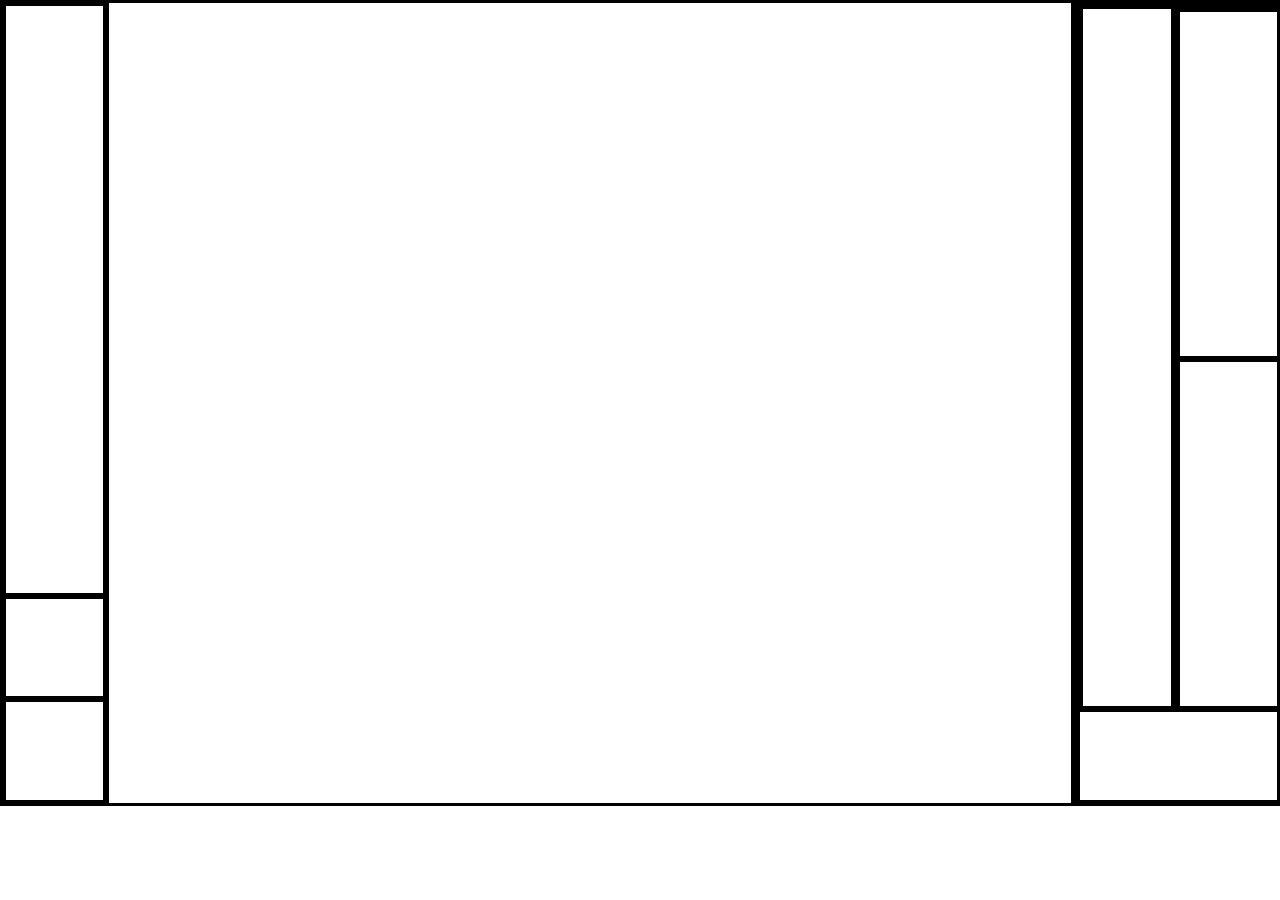
<file: Desktop/layoutTraining/layout1/index.html>
<!DOCTYPE html>
<html lang="ko">
<head>
  <meta charset="UTF-8">
  <meta name="viewport" content="width=device-width, initial-scale=1.0">
  <link rel="stylesheet" href="style.css">
  <title>flex예제</title>
</head>
<body>
  <div>
    <div>
      <div></div>
      <div></div>
      <div></div>
    </div>
    <!-- 1 -->
    <div></div>
    <!-- 2 -->

    <div>
      <div>
        <div></div>
        <div>
          <div></div>
          <div></div>
        </div>
      </div>
      <div></div>
    </div>
    <!-- 3 -->
  </div>
  
</body>
</html>
</file>
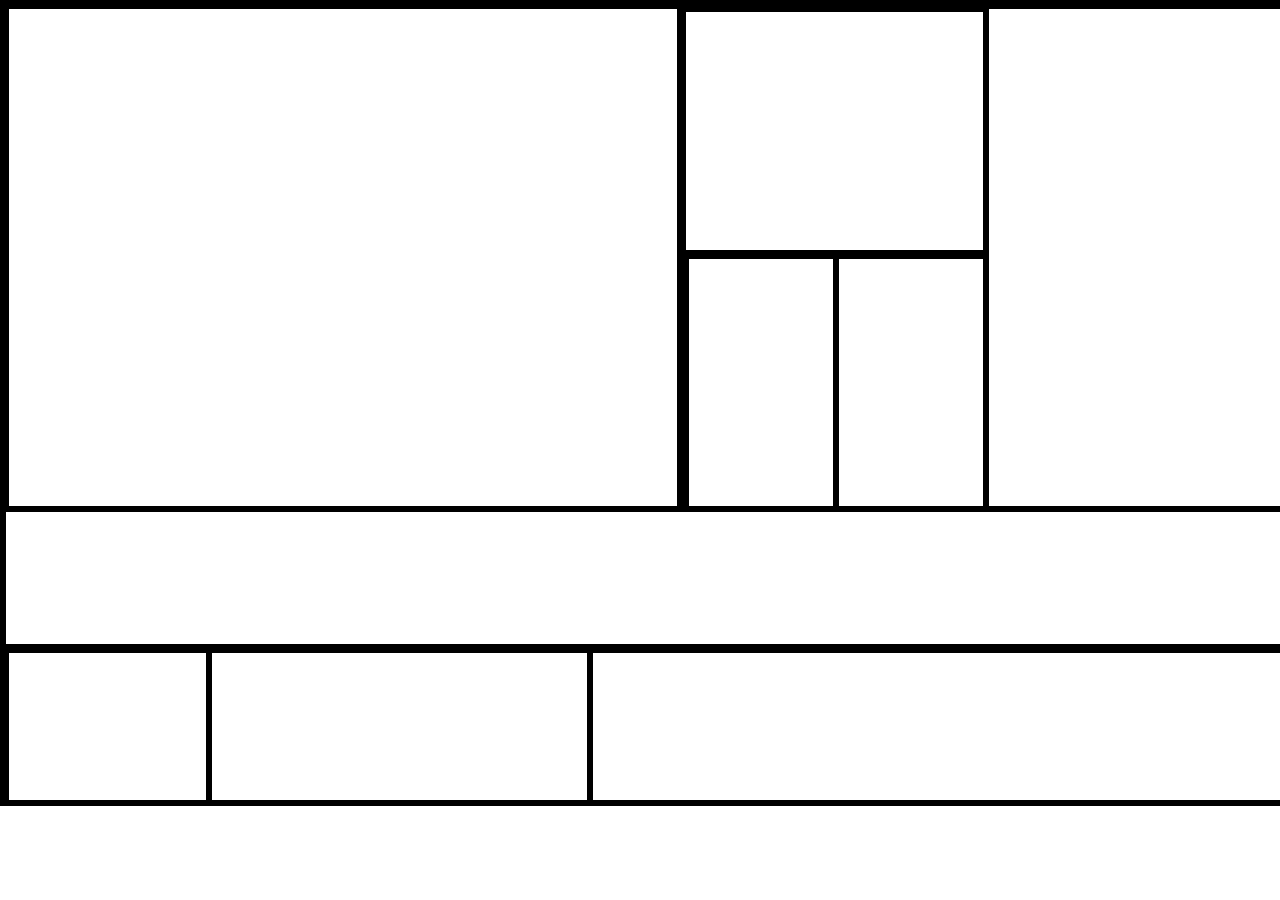
<file: Desktop/layoutTraining/layout2/index.html>
<!DOCTYPE html>
<html lang="ko">
<head>
  <meta charset="UTF-8">
  <meta name="viewport" content="width=device-width, initial-scale=1.0">
  <title>layout2</title>
  <link rel="stylesheet" href="style.css">
</head>
<body>
  <div class ="container">
    <div class="top">
      <div></div>
      <div>
        <div></div>
        <div>
          <div></div>
          <div></div>
        </div>
      </div>
      <div></div>
    </div>
    <div class="middle"></div>
    <div class="bottom">
      <div></div>
      <div></div>
      <div></div>
    </div>
  </div>
  
</body>
</html>
</file>
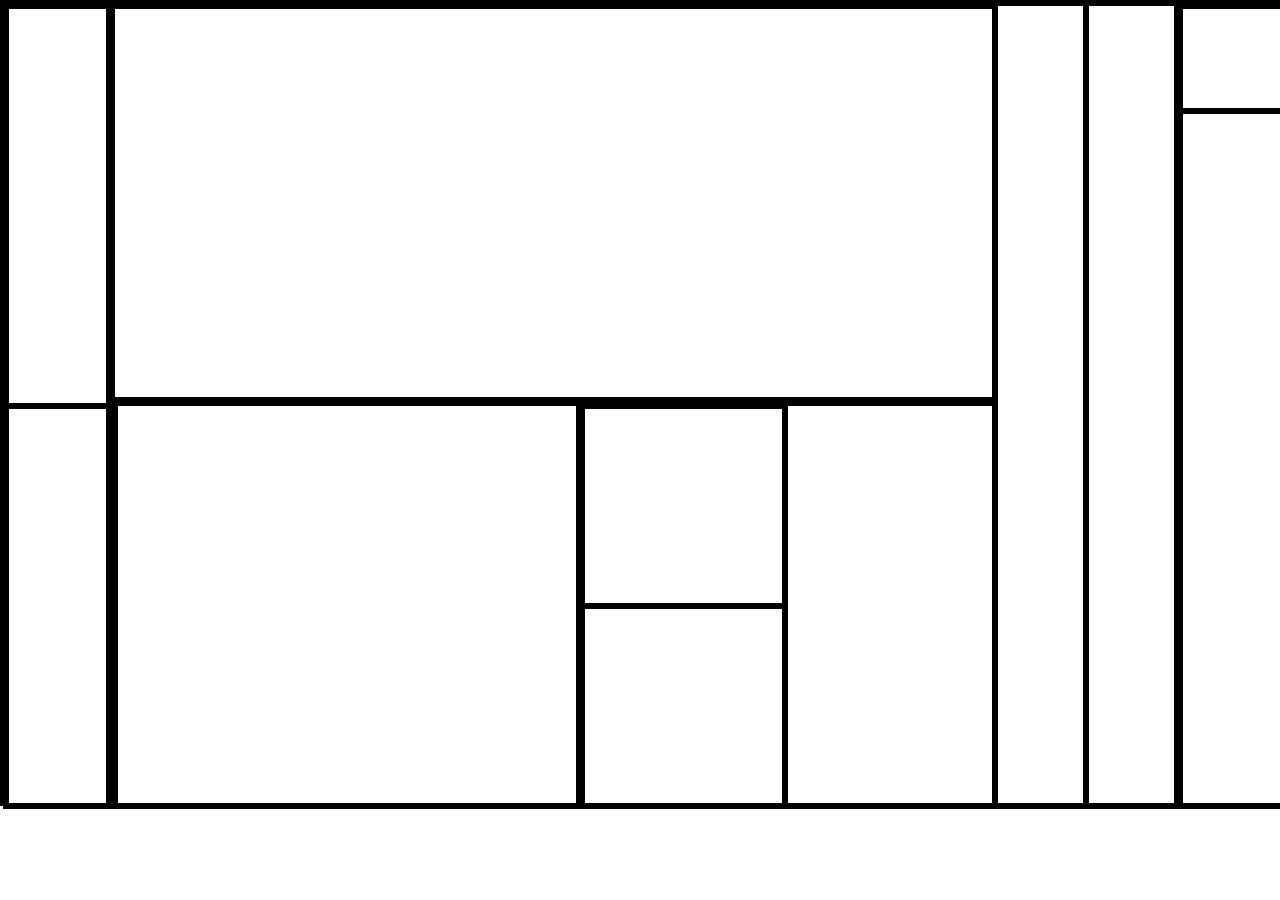
<file: Desktop/layoutTraining/layout3/index.html>
<!DOCTYPE html>
<html lang="ko">
<head>
  <meta charset="UTF-8">
  <meta name="viewport" content="width=device-width, initial-scale=1.0">
  <link rel="stylesheet" href="style.css">
  <title>layout3</title>
</head>
<body>
  <div class="container">
    <div>
      <div></div>
      <div></div>
    </div>
    <div>
      <div></div>
      <div>
        <div></div>
        <div>
          <div></div>
          <div></div>
        </div>
        <div></div>
      </div>
    </div>
    <div></div>
    <div></div>
    <div>
      <div></div>
      <div></div>
    </div>







  </div>
</body>
</html>
</file>
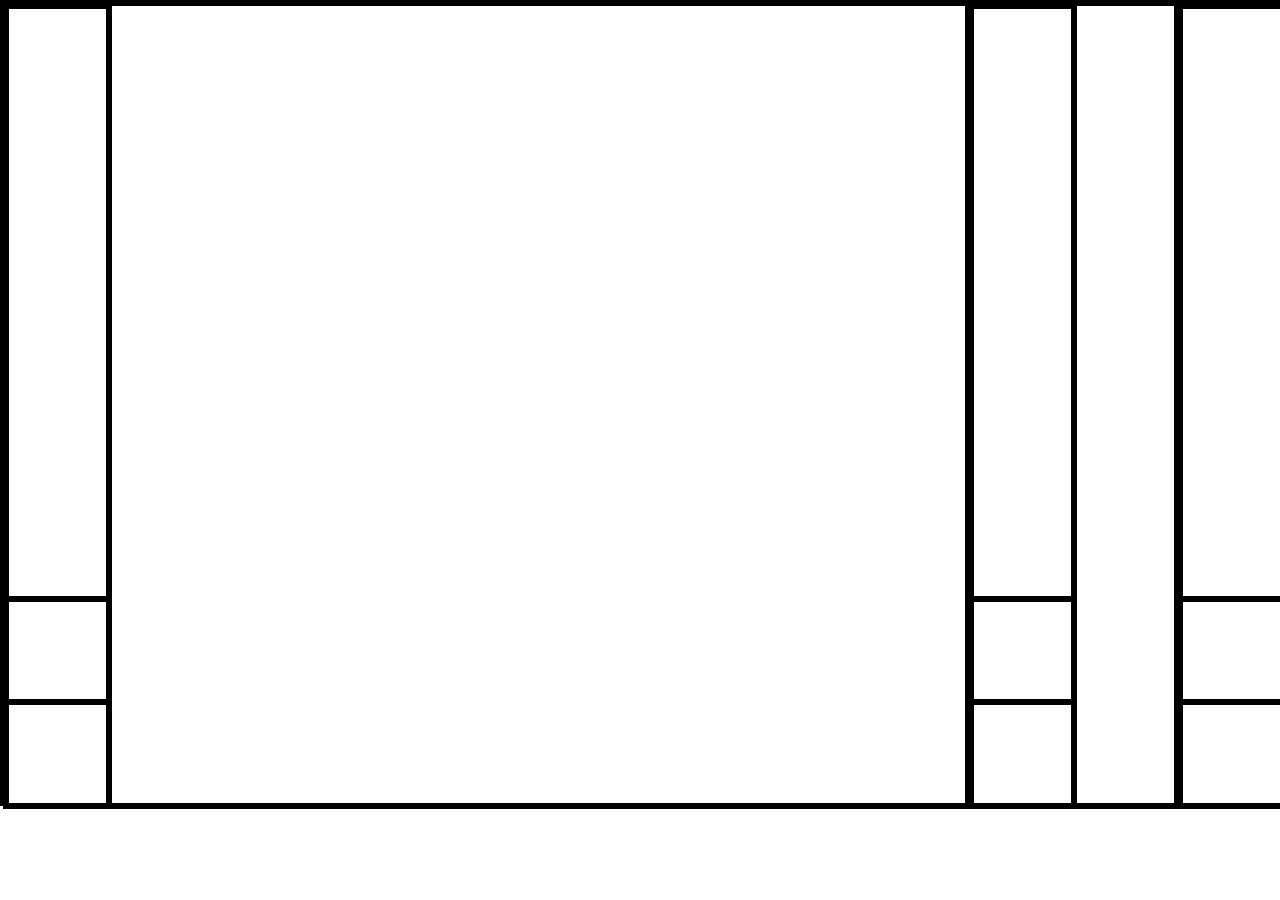
<file: Desktop/layoutTraining/layout4/index.html>
<!DOCTYPE html>
<html lang="en">
<head>
  <meta charset="UTF-8">
  <meta name="viewport" content="width=device-width, initial-scale=1.0">
  <link rel="stylesheet" href="style.css">
  <title>Document</title>
</head>
<body>
  <div class="container">
    <div>
      <div></div>
      <div></div>
      <div></div>
    </div>
    <div></div>
    <div>
      <div></div>
      <div></div>
      <div></div>
    </div>
    <div> </div>
    <div>
      <div></div>
      <div></div>
      <div></div>
    </div>
  </div>
  
</body>
</html>
</file>
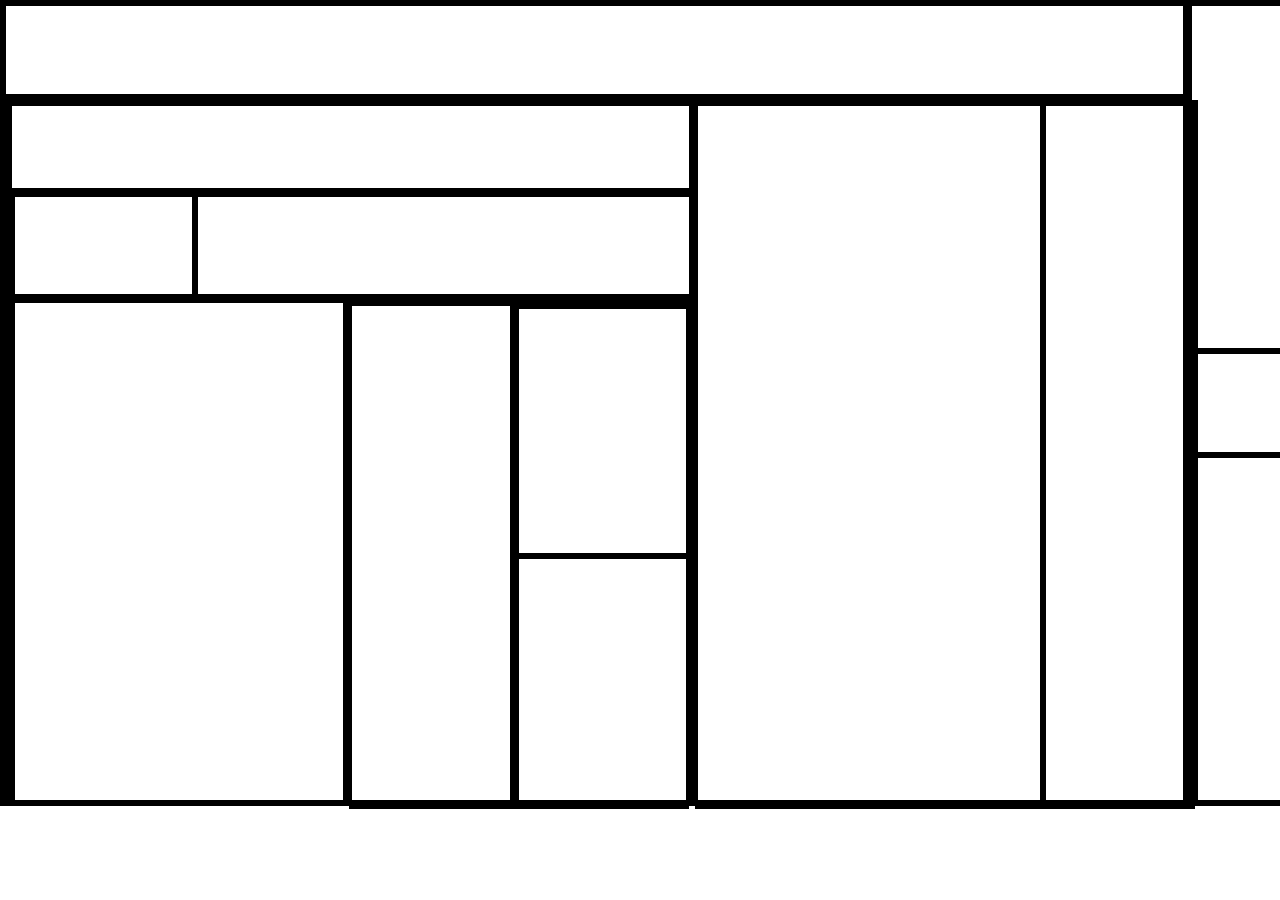
<file: Desktop/layoutTraining/layout5/index.html>
<!DOCTYPE html>
<html lang="en">
<head>
  <meta charset="UTF-8">
  <meta name="viewport" content="width=device-width, initial-scale=1.0">
  <link rel="stylesheet" href="stlye.css">
  <title>layout5</title>
</head>
<body>
  <div class="container">
    <div>
      <div></div>
      <div>
        <div>
          <div></div>
          <div>
            <div></div>
            <div></div>
          </div>
          <div>
            <div></div>
            <div>
              <div></div>
              <div>
                <div></div>
                <div></div>
              </div>
            </div>
          
          </div>
        </div>
        <div>
          <div></div>
          <div></div>
        </div>
      </div>
    </div>
    <div>
      <div></div>
      <div></div>
      <div></div>
    </div>
  </div>
</body>
</html>
</file>
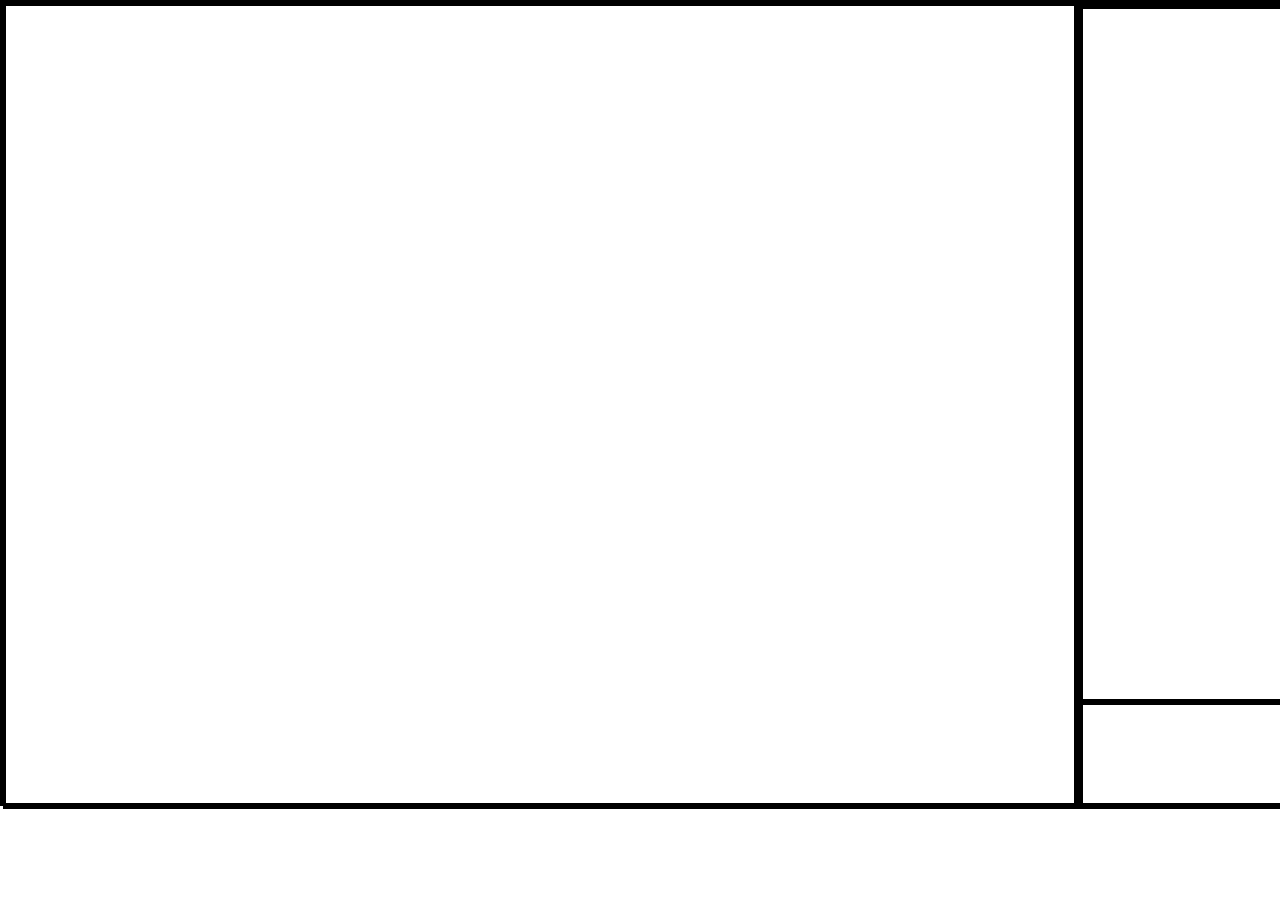
<file: Desktop/layoutTraining/layout6/index.html>
<!DOCTYPE html>
<html lang="ko">
<head>
  <meta charset="UTF-8">
  <meta name="viewport" content="width=device-width, initial-scale=1.0">
  <link rel="stylesheet" href="style.css">
  <title>layout6</title>
</head>
<body>
  <div class="container">
    <div></div>
    <div>
      <div></div>
      <div></div>
    </div>
  </div>
  
</body>
</html>
</file>
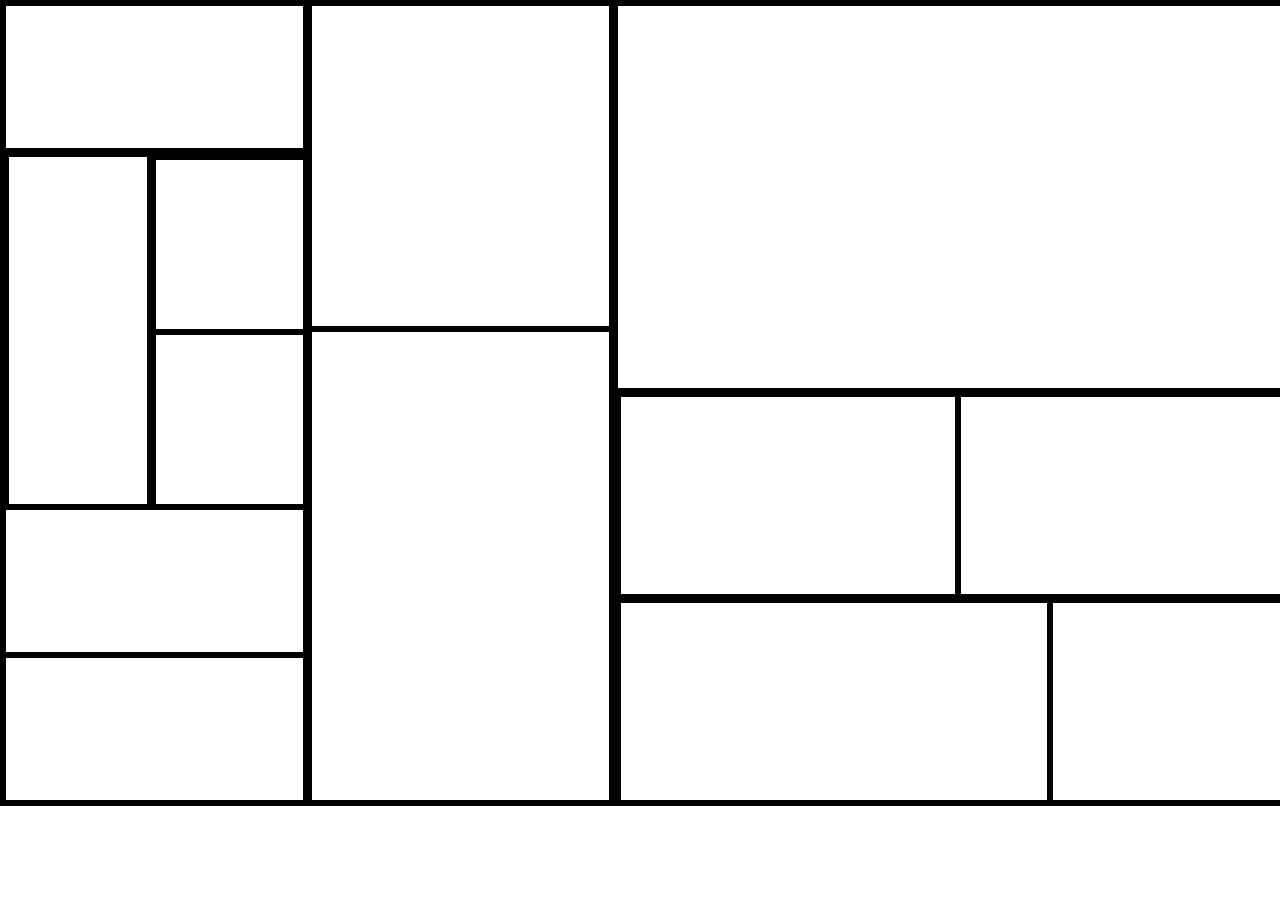
<file: Desktop/layoutTraining/layout7/index.html>
<!DOCTYPE html>
<html lang="ko">
<head>
  <meta charset="UTF-8">
  <meta name="viewport" content="width=device-width, initial-scale=1.0">
  <link rel="stylesheet" href="style.css">
  <title>layout7</title>
</head>
<body>
  <div class="container">
    <div>
      <div></div>
      <div>
        <div></div>
        <div>
          <div></div>
          <div></div>
        </div>
      </div>
      <div></div>
      <div></div>
    </div>
    <div>
      <div></div>
      <div></div>
    </div>
    <div>
      <div></div>
      <div>
        <div></div>
        <div></div>
      </div>
      <div>
        <div></div>
        <div></div>
      </div>
    </div>
  </div>
</body>
</html>
</file>
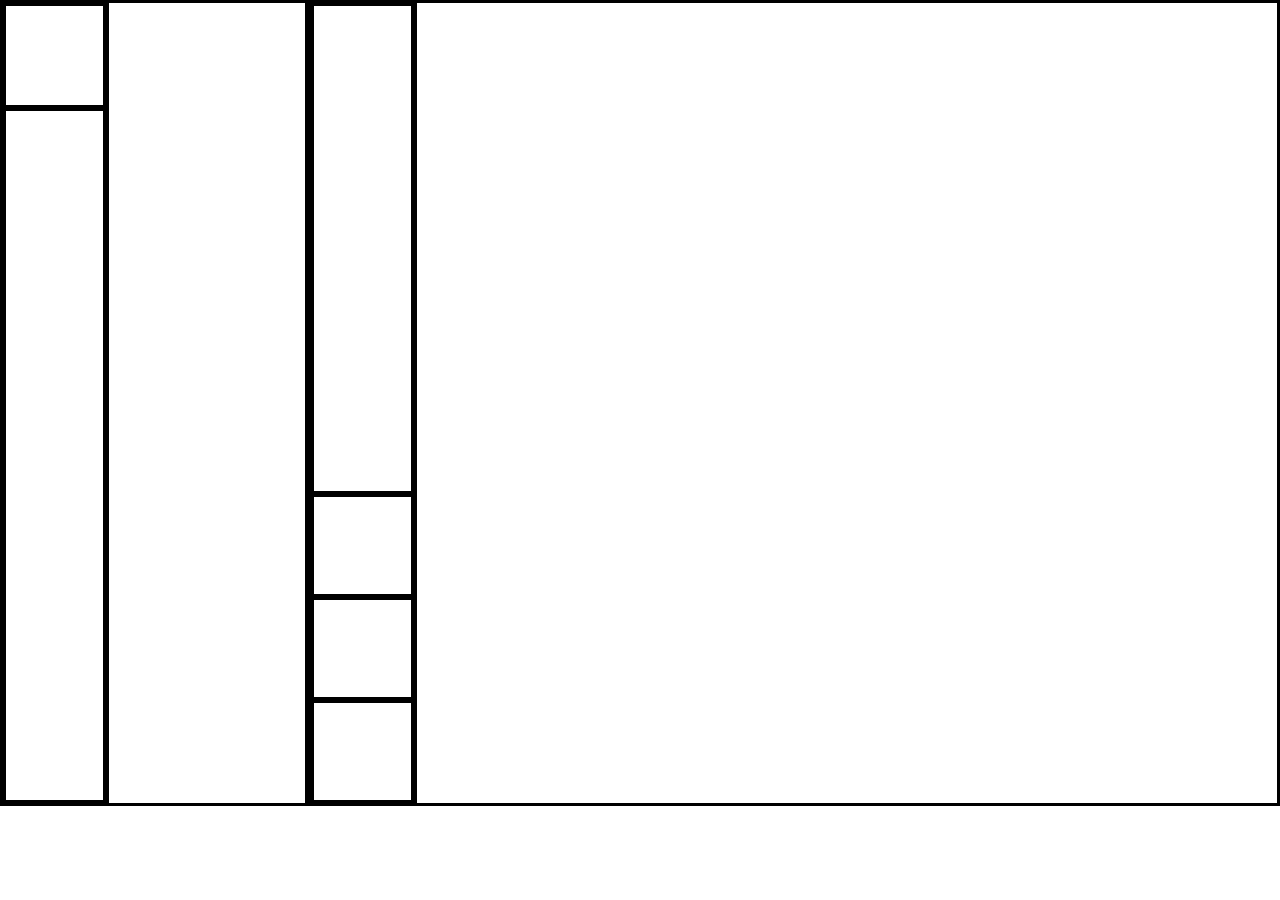
<file: Desktop/layoutTraining/layout8/index.html>
<!DOCTYPE html>
<html lang="ko">
<head>
  <meta charset="UTF-8">
  <meta name="viewport" content="width=device-width, initial-scale=1.0">
  <link rel="stylesheet" href="style.css">
  <title>layout8</title>
</head>
<body>
  <div class="container">
    <div>
      <div></div>
      <div></div>
    </div>
    <div></div>
    <div>
      <div></div>
      <div></div>
      <div></div>
      <div></div>
    </div>
    <div></div>
  </div>
</body>
</html>
</file>
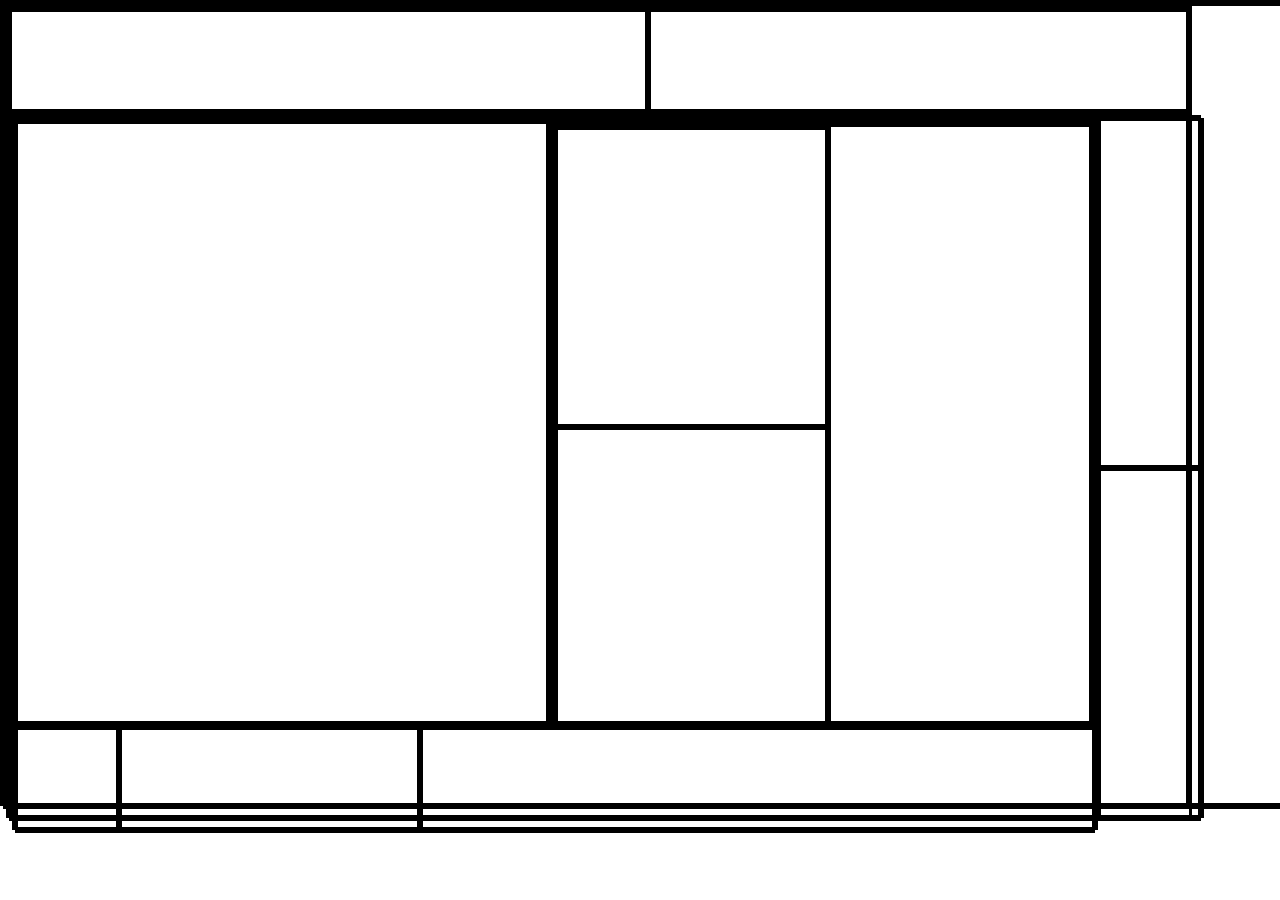
<file: Desktop/layoutTraining/layout9/index.html>
<!DOCTYPE html>
<html lang="en">
<head>
  <meta charset="UTF-8">
  <meta name="viewport" content="width=device-width, initial-scale=1.0">
  <link rel="stylesheet" href="style.css">
  <title>layout9</title>
</head>
<body>
  <div class="container">
    <div class="left">
      <div class="up">
        <div></div>
        <div></div>
      </div>
      <div class="down">
        <div>
          <div>
            <div></div>
            <div>
              <div>
                <div></div>
                <div></div>
              </div>
              <div></div>
            </div>
          </div>
          <div>
            <div></div>
            <div></div>
            <div></div>
          </div>
        </div>
        <div>
          <div></div>
          <div></div>
        </div>
      </div>
    </div>
    <div class="right"></div>
  </div>
</body>
</html>
</file>
<file: Desktop/layoutTraining/layout1/style.css>
*{
  margin: 0;
  padding: 0;
  border: 1px;

}
body>:nth-child(1){
  display: flex;
}

body>:nth-child(1)>:nth-child(1){
  width: 100px;
  height: 800px;
  border: solid;
  display: flex;
  flex-direction: column;
}

body>:nth-child(1)>:nth-child(1)>:nth-child(1){
  width: 100px;
  height: 600px;
  border: solid;
}

body>:nth-child(1)>:nth-child(1)>:nth-child(2), body>:nth-child(1)>:nth-child(1)>:nth-child(3){
  width: 100px;
  height: 100px;
  border: solid;
}

body>:nth-child(1)>:nth-child(2){
  width: 980px;
  height: 800px;
  border: solid;
}

body>:nth-child(1)>:nth-child(3){
  width: 200px;
  height: 800px;
  border: solid;
  display: flex;
  flex-direction: column;
}

body>:nth-child(1)>:nth-child(3)>:nth-child(1){
  width: 200px;
  height: 700px;
  border: solid;
  display: flex;
  flex-direction: row;
}
body>:nth-child(1)>:nth-child(3)>:nth-child(1)>:nth-child(1){
  width: 100px;
  height: 700px;
  border: solid;
}
body>:nth-child(1)>:nth-child(3)>:nth-child(1)>:nth-child(2){
  width: 100px;
  height: 700px;
  border: solid;
  display: flex;
  flex-direction: column;
}
body>:nth-child(1)>:nth-child(3)>:nth-child(1)>:nth-child(2)>:nth-child(1){
  width: 100px;
  height: 350px;
  border: solid;
}
body>:nth-child(1)>:nth-child(3)>:nth-child(1)>:nth-child(2)>:nth-child(2){
  width: 100px;
  height: 350px;
  border: solid;
}
body>:nth-child(1)>:nth-child(3)>:nth-child(2){
  width: 200px;
  height: 100px;
  border: solid;
}


/* body>:nth-child(1)>:nth-child(3)>:nth-child(3){
  width: 200px;
  height: 100px;
} */


/* body>:nth-child(2){
  
} */
</file>
<file: Desktop/layoutTraining/layout2/style.css>
*{
  margin: 0;
  padding: 0;
  border: 1px;
}

.container{
  display: flex;
  flex-direction: column;
  border: solid;
  width: 1280px;
  height: 800px;
}

.container>:nth-child(1){
  border: solid;
  width: 1280px;
  height: 500px;
  display: flex;
}
.container>:nth-child(1)>:nth-child(1){
  width: 680px;
  height: 500px;
  border: solid;
}
.container>:nth-child(1)>:nth-child(2){
  width: 300px;
  height: 500px;
  display: flex;
  flex-direction: column;
  border: solid;
}

.container>:nth-child(1)>:nth-child(2)>:nth-child(1){
  width: 300px;
  height: 250px;
  border: solid;
}

.container>:nth-child(1)>:nth-child(2)>:nth-child(2){
  width: 300px;
  height: 250px;
  border: solid;
  display: flex;
}
.container>:nth-child(1)>:nth-child(2)>:nth-child(2)>:nth-child(1){
  width: 150px;
  height: 250px;
  border: solid;
}
.container>:nth-child(1)>:nth-child(2)>:nth-child(2)>:nth-child(2){
  width: 150px;
  height: 250px;
  border: solid;
}

.container>:nth-child(1)>:nth-child(3){
  width: 300px;
  height: 500px;
  border: solid;
}

.container>:nth-child(2){
  border: solid;
  width: 1280px;
  height: 150px;
}

.container>:nth-child(3){
  border: solid;
  width: 1280px;
  height: 150px;
  display: flex;
}
.container>:nth-child(3)>:nth-child(1){
  border: solid;
  width: 200px;
  height: 150px;
}
.container>:nth-child(3)>:nth-child(2){
  border: solid;
  width: 380px;
  height: 150px;
}
.container>:nth-child(3)>:nth-child(3){
  border: solid;
  width: 700px;
  height: 150px;
}
</file>
<file: Desktop/layoutTraining/layout3/style.css>
*{
  margin: 0;
  padding: 0;
  border: 1px;
}

.container{
  display: flex;
  width: 1280px;
  height: 800px;
  border: solid;
}
.container>:nth-child(1){
  width: 100px;
  height: 800px;
  display: flex;
  flex-direction: column;
  border: solid;
}

.container>:nth-child(1)>:nth-child(1){
  width: 100px;
  height: 450px;
  border: solid;
}
.container>:nth-child(1)>:nth-child(2){
  width: 100px;
  height: 450px;
  border: solid;
}

.container>:nth-child(2){
  width: 880px;
  height: 800px;
  border: solid;
  display: flex;
  flex-direction: column;
}
.container>:nth-child(2)>:nth-child(1){
  width: 880px;
  height: 400px;
  border: solid;
}
.container>:nth-child(2)>:nth-child(2){
  width: 880px;
  height: 400px;
  border: solid;
  display: flex;
  
}
.container>:nth-child(2)>:nth-child(2)>:nth-child(1){
  width: 630px;
  height: 400px;
  border: solid;
}
.container>:nth-child(2)>:nth-child(2)>:nth-child(2){
  width: 200px;
  height: 400px;
  border: solid;
  display: flex;
  flex-direction: column;
}
.container>:nth-child(2)>:nth-child(2)>:nth-child(2)>:nth-child(1){
  width: 200px;
  height: 200px;
  border: solid;
}
.container>:nth-child(2)>:nth-child(2)>:nth-child(2)>:nth-child(2){
  width: 200px;
  height: 200px;
  border: solid;
}
.container>:nth-child(2)>:nth-child(2)>:nth-child(3){
  width: 280px;
  height: 400px;
  border: solid;
}

.container>:nth-child(3),.container>:nth-child(4){
  width: 100px;
  height: 800px;
  border: solid;
}
.container>:nth-child(5){
  width: 100px;
  height: 800px;
  border: solid;
  display: flex;
  flex-direction: column;
}
.container>:nth-child(5)>:nth-child(1){
  width: 100px;
  height: 100px;
  border: solid;
}

.container>:nth-child(5)>:nth-child(2){
  width: 100px;
  height: 700px;
  border: solid;
}
</file>
<file: Desktop/layoutTraining/layout4/style.css>
*{
  border: 1px;
  margin: 0;
  padding: 0;
}
.container{
  width: 1280px;
  height: 800px;
  border: solid;
  display: flex;
}

.container>:nth-child(1), .container>:nth-child(3),.container>:nth-child(4),.container>:nth-child(5){
  display: flex;
  flex-direction: column;
  width: 100px;
  height: 800px;
  border: solid;
}

.container>div:not(:nth-child(2))>:nth-child(1){
  width: 100px;
  height: 600px;
  border: solid;
}

.container>div:not(:nth-child(2))>div:not(:nth-child(1)){
  width: 100px;
  height: 100px;
  border: solid;
}
.container>:nth-child(2){
  width: 880px;
  height: 800px;
  border: solid;
}
</file>
<file: Desktop/layoutTraining/layout5/stlye.css>
*{
  padding: 0;
  border: 1px;
  margin: 0;
}

.container{
  width: 1280px;
  height: 800px;
  display: flex;
  
}

.container>:nth-child(1){
  width: 1180px;
  height: 800px;
  border: solid;
  display: flex;
  flex-direction: column;
}
.container>:nth-child(1)>:nth-child(1){
  width: 1180px;
  height: 100px;
  border: solid;
  
}

.container>:nth-child(1)>:nth-child(2){
  width: 1180px;
  height: 700px;
  border: solid;
  display: flex;
}


.container>:nth-child(1)>:nth-child(2)>:nth-child(1){
  width: 680px;
  height: 700px;
  border: solid;
  display: flex;
  flex-direction: column;
}
.container>:nth-child(1)>:nth-child(2)>:nth-child(1)>:nth-child(1){
  width: 680px;
  height: 100px;
  border: solid;
}
.container>:nth-child(1)>:nth-child(2)>:nth-child(1)>:nth-child(2){
  width: 680px;
  height: 100px;
  border: solid;
  display: flex;
}
.container>:nth-child(1)>:nth-child(2)>:nth-child(1)>:nth-child(2)>:nth-child(1){
  width: 180px;
  height: 100px;
  border: solid;
  display: flex;
}
.container>:nth-child(1)>:nth-child(2)>:nth-child(1)>:nth-child(2)>:nth-child(2){
  width: 500px;
  height: 100px;
  border: solid;
  display: flex;
}
.container>:nth-child(1)>:nth-child(2)>:nth-child(1)>:nth-child(3){
  width: 680px;
  height: 500px;
  border: solid;
  display: flex;
}
.container>:nth-child(1)>:nth-child(2)>:nth-child(1)>:nth-child(3)>:nth-child(1){
  width: 340px;
  height: 500px;
  border: solid;
}
.container>:nth-child(1)>:nth-child(2)>:nth-child(1)>:nth-child(3)>:nth-child(2){
  width: 340px;
  height: 500px;
  border: solid;
  display: flex;
}

.container>:nth-child(1)>:nth-child(2)>:nth-child(1)>:nth-child(3)>:nth-child(2)>:nth-child(1){
  width: 170px;
  height: 500px;
  border: solid;
}
.container>:nth-child(1)>:nth-child(2)>:nth-child(1)>:nth-child(3)>:nth-child(2)>:nth-child(2){
  width: 170px;
  height: 500px;
  border: solid;
  display: flex;
  flex-direction: column;
}

.container>:nth-child(1)>:nth-child(2)>:nth-child(1)>:nth-child(3)>:nth-child(2)>:nth-child(2)>:nth-child(1){
  width: 170px;
  height: 250px;
  border: solid;
}
.container>:nth-child(1)>:nth-child(2)>:nth-child(1)>:nth-child(3)>:nth-child(2)>:nth-child(2)>:nth-child(2){
  width: 170px;
  height: 250px;
  border: solid;
}



.container>:nth-child(1)>:nth-child(2)>:nth-child(2){
  width: 500px;
  height: 700px;
  border: solid;
  display: flex;
}
.container>:nth-child(1)>:nth-child(2)>:nth-child(2)>:nth-child(1){
  width: 350px;
  height: 700px;
  border: solid;
}
.container>:nth-child(1)>:nth-child(2)>:nth-child(2)>:nth-child(2){
  width: 150px;
  height: 700px;
  border: solid;
}
.container>:nth-child(2){
  width: 100px;
  height: 800px;
  border: solid;
  display: flex;
  flex-direction: column;
}
.container>:nth-child(2)>:nth-child(1){
  width: 100px;
  height: 350px;
  border: solid;
}
.container>:nth-child(2)>:nth-child(2){
  width: 100px;
  height: 100px;
  border: solid;
}
.container>:nth-child(2)>:nth-child(3){
  width: 100px;
  height: 350px;
  border: solid;
}
</file>
<file: Desktop/layoutTraining/layout6/style.css>
*{
  border: 1px;
  padding: 0;
  margin: 0;
}
.container{
  width: 1280px;
  height: 800px;
  display: flex;
  border: solid;
}

.container>:nth-child(1){
  width: 1080px;
  height: 800px;
  border: solid;
}
.container>:nth-child(2){
  width: 200px;
  height: 800px;
  border: solid;
  display: flex;
  flex-direction: column;
}

.container>:nth-child(2)>:nth-child(1){
  width: 200px;
  height: 700px;
  border: solid;
}

.container>:nth-child(2)>:nth-child(2){
  width: 200px;
  height: 100px;
  border: solid;
}
</file>
<file: Desktop/layoutTraining/layout7/style.css>
*{
  border: 1px;
  padding: 0;
  margin:0;
}

.container{
  width: 1280px;
  height: 800px;
  display: flex;
  
}

.container>:nth-child(1),.container>:nth-child(2){
  width: 300px;
  height: 800px;
  display: flex;
  flex-direction: column;
  border: solid;
}

.container>:nth-child(1)>:nth-child(1){
  width: 300px;
  height: 150px;
  border: solid;
}
.container>:nth-child(1)>:nth-child(2){
  width: 300px;
  height: 350px;
  border: solid;
  display: flex;
}
.container>:nth-child(1)>:nth-child(2)>:nth-child(1){
  width: 150px;
  height: 350px;
  border: solid;
 
}
.container>:nth-child(1)>:nth-child(2)>:nth-child(2){
  width: 150px;
  height: 350px;
  border: solid;
  display: flex;
  flex-direction: column;
}
.container>:nth-child(1)>:nth-child(2)>:nth-child(2)>:nth-child(1){
  width: 150px;
  height: 175px;
  border: solid;  
}
.container>:nth-child(1)>:nth-child(2)>:nth-child(2)>:nth-child(2){
  width: 150px;
  height: 175px;
  border: solid;  
}
.container>:nth-child(1)>:nth-child(3){
  width: 300px;
  height: 150px;
  border: solid;
}
.container>:nth-child(1)>:nth-child(4){
  width: 300px;
  height: 150px;
  border: solid;

}
.container>:nth-child(2)>:nth-child(1){
  width: 300px;
  height: 325px;
  border: solid;
}

.container>:nth-child(2)>:nth-child(2){
  width: 300px;
  height: 475px;
  border: solid;
}

.container>:nth-child(3){
  width: 680px;
  height: 800px;
  border: solid;
  display: flex;
  flex-direction: column;
}
.container>:nth-child(3)>:nth-child(1){
  width: 680px;
  height: 400px;
  border: solid;
  
}
.container>:nth-child(3)>:nth-child(2){
  width: 680px;
  height: 200px;
  border: solid;
  display: flex;
  
}
.container>:nth-child(3)>:nth-child(2)>:nth-child(1),.container>:nth-child(3)>:nth-child(2)>:nth-child(2){
  width: 340px;
  height: 200px;
  border: solid;

}

.container>:nth-child(3)>:nth-child(3){
  width: 680px;
  height: 200px;
  border: solid;
  display: flex;
}
.container>:nth-child(3)>:nth-child(3)>:nth-child(1){
  width: 510px;
  height: 200px;
  border: solid;
 
}
.container>:nth-child(3)>:nth-child(3)>:nth-child(2){
  width: 290px;
  height: 200px;
  border: solid;
 
}
</file>
<file: Desktop/layoutTraining/layout8/style.css>
*{
  border: 1px;
  padding: 0;
  margin:0;
}

.container{
  width: 1280px;
  height: 800px;
  display: flex;
  
}

.container>:nth-child(1), .container>:nth-child(3){
  width: 100px;
  height: 800px;
  border: solid;
  display: flex;
  flex-direction: column;
}
.container>:nth-child(1)>:nth-child(1){
  width: 100px;
  height: 100px;
  border: solid;
}
.container>:nth-child(1)>:nth-child(2){
  width: 100px;
  height: 700px;
  border: solid;
}

.container>:nth-child(2){
  width: 200px;
  height: 800px;
  border: solid;
}
.container>:nth-child(3)>:nth-child(1){
  width: 100px;
  height: 500px;
  border: solid;
}
.container>:nth-child(3)>:nth-child(2){
  width: 100px;
  height: 100px;
  border: solid;
}
.container>:nth-child(3)>:nth-child(3){
  width: 100px;
  height: 100px;
  border: solid;
}
.container>:nth-child(3)>:nth-child(4){
  width: 100px;
  height: 100px;
  border: solid;
}
.container>:nth-child(4){
  width: 880px;
  height: 800px;
  border: solid;
}
</file>
<file: Desktop/layoutTraining/layout9/style.css>
*{
  padding: 0;
  margin: 0;
  
  border-width: 1px 1px 1px 1px;
}
.container{
  width: 1280px;
  height: 800px;
  border: solid;
  display: flex;
}

.container>:nth-child(1){
  width: 1180px;
  height: 800px;
  display: flex;
  flex-direction: column;
  border: solid;
}
.container>:nth-child(1)>:nth-child(1){
  width: 1180px;
  height: 100px;
  display: flex;
  border: solid;
}
.container>:nth-child(1)>:nth-child(1)>:nth-child(1){
  width: 640px;
  height: 100px;
  border: solid;
}
.container>:nth-child(1)>:nth-child(1)>:nth-child(2){
  width: 540px;
  height: 100px;
  border: solid;
}


.container>:nth-child(1)>:nth-child(2){
  width: 1180px;
  height: 700px;
  display: flex;
  border: solid;
}
.container>:nth-child(1)>:nth-child(2)>:nth-child(1){
  width: 1080px;
  height: 700px;
  display: flex;
  flex-direction: column;
  border: solid;
}


.container>:nth-child(1)>:nth-child(2)>:nth-child(1)>:nth-child(1){
  width: 1080px;
  height: 600px;
  display: flex;
  border: solid;
}
.container>:nth-child(1)>:nth-child(2)>:nth-child(1)>:nth-child(2){
  width: 1080px;
  height: 100px;
  display: flex;
  border: solid;
}
.container>:nth-child(1)>:nth-child(2)>:nth-child(1)>:nth-child(2)>:nth-child(1){
  width: 100px;
  height: 100px;
  border: solid;
}
.container>:nth-child(1)>:nth-child(2)>:nth-child(1)>:nth-child(2)>:nth-child(2){
  width: 300px;
  height: 100px;
  border: solid;
}
.container>:nth-child(1)>:nth-child(2)>:nth-child(1)>:nth-child(2)>:nth-child(3){
  width: 680px;
  height: 100px;
  border: solid;
}
.container>:nth-child(1)>:nth-child(2)>:nth-child(1)>:nth-child(1)>:nth-child(1){
  width: 640px;
  height: 600px;
  border: solid;
}
.container>:nth-child(1)>:nth-child(2)>:nth-child(1)>:nth-child(1)>:nth-child(2){
  width: 540px;
  height: 600px;
  border: solid;
  display: flex;
  
}

.container>:nth-child(1)>:nth-child(2)>:nth-child(1)>:nth-child(1)>:nth-child(2)>:nth-child(1){
  width: 270px;
  height: 600px;
  border: solid;
  display: flex;
  flex-direction: column;
}
.container>:nth-child(1)>:nth-child(2)>:nth-child(1)>:nth-child(1)>:nth-child(2)>:nth-child(1)>:nth-child(1){
  width: 270px;
  height: 300px;
  border: solid;
  display: flex;
}
.container>:nth-child(1)>:nth-child(2)>:nth-child(1)>:nth-child(1)>:nth-child(2)>:nth-child(1)>:nth-child(2){
  width: 270px;
  height: 300px;
  border: solid;
  display: flex;
}
.container>:nth-child(1)>:nth-child(2)>:nth-child(1)>:nth-child(1)>:nth-child(2)>:nth-child(2){
  width: 270px;
  height: 600px;
  border: solid;

}
.container>:nth-child(1)>:nth-child(2)>:nth-child(2){
  width: 100px;
  height: 700px;
  display: flex;
  flex-direction: column;
  border: solid;
}

.container>:nth-child(1)>:nth-child(2)>:nth-child(2)>:nth-child(1){
  width: 100px;
  height: 350px;
  display: flex;
  border: solid;
}

.container>:nth-child(1)>:nth-child(2)>:nth-child(2)>:nth-child(2){
  width: 100px;
  height: 350px;
  display: flex;
  border: solid;
}


.container>:nth-child(2){
  width: 100px;
  height: 800px;
  border: solid;
}
</file>
